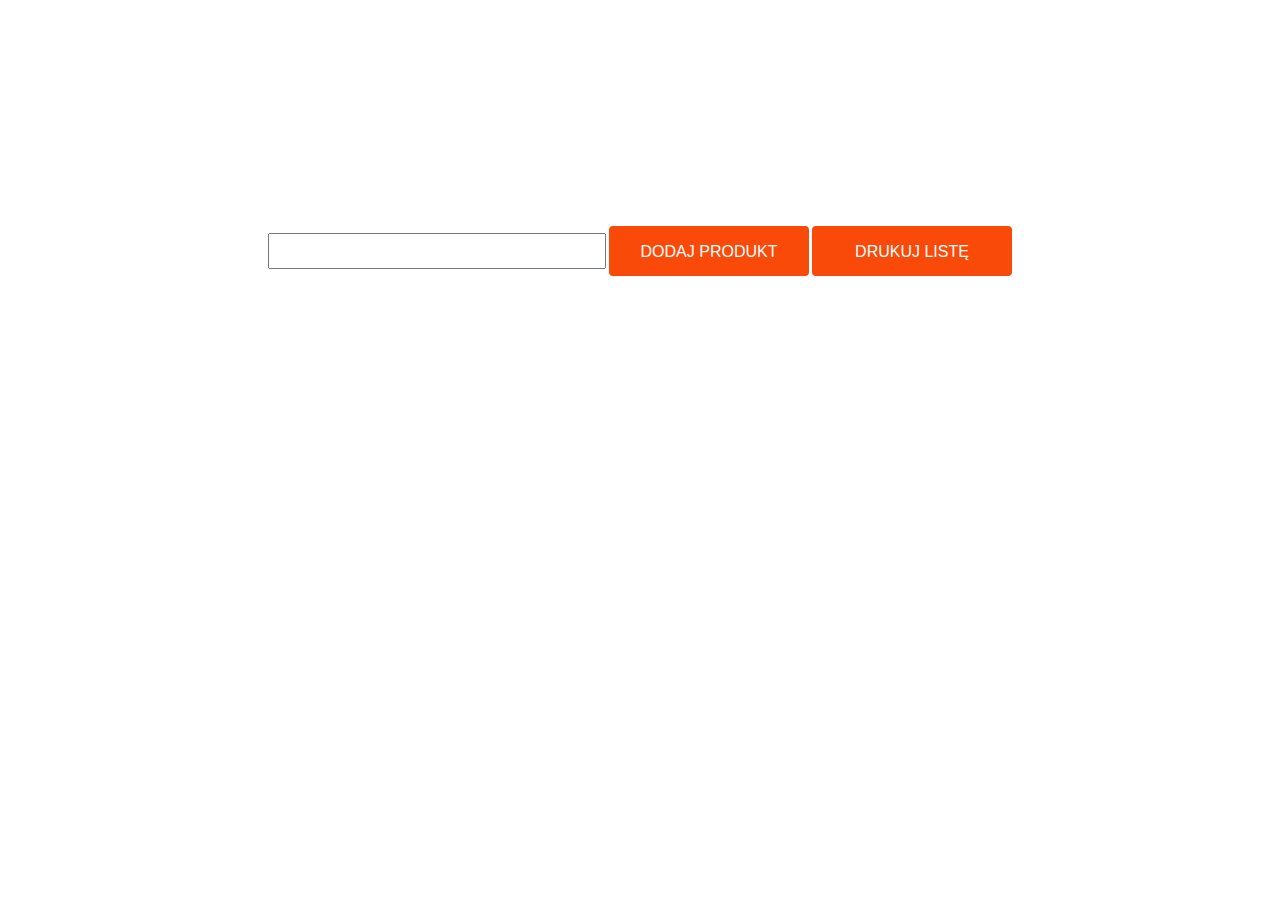
<file: 09_lista_zadan/index.html>
<!DOCTYPE html>
<html lang="en">
    <head>
        <meta charset="UTF-8" />
        <meta http-equiv="X-UA-Compatible" content="IE=edge" />
        <meta name="viewport" content="width=device-width, initial-scale=1.0" />
        <title>Lista Zadań</title>
        <link rel="stylesheet" href="style.css" />
        <script src="script.js" defer></script>
    </head>
    <body>
        <div id="dodajElement">
            <h1>Lista zakupów</h1>
            <input type="text" id="wartosc" maxlength="25" />
            <button id="przyciskDodaj">Dodaj produkt</button>
            <button id="przyciskDrukuj">Drukuj listę</button>
            <p id="komunikat"></p>
        </div>
        <div id="kontenerLista">
            <ol id="listaZadan"></ol>
        </div>
    </body>
</html>
</file>
<file: 09_lista_zadan/style.css>
@import url('https://fonts.googleapis.com/css?family=Caveat+Brush&display=swap');
body {
    background-image: url('https://cdn.glitch.com/cd3369a7-e614-49a9-93c1-8871829b4d63%2Fandrew-neel-cckf4TsHAuw-unsplash.jpg?v=1584885423509');
    background-repeat: no-repeat;
    background-size: cover;
    background-attachment: fixed;
    font-family: 'Caveat Brush', cursive;
}
#dodajElement {
    margin: 0px auto 0px auto;
    text-align: center;
    padding: 10px;
}

li {
    margin-left: auto;
    margin-right: auto;
    width: 200px;
    height: 30px;
    border-radius: 10px;
    padding: 10px;
}

li:hover {
    color: red;
    cursor: pointer;
    text-decoration: line-through;
}

h1 {
    font-size: 5em;
    color: white;
}

#listaZadan {
    font-family: 'Caveat Brush', cursive;
    font-size: 32px;
    width: 500px;
    background-color: #ffd35c;
    margin-left: auto;
    margin-right: auto;
    border-radius: 10px;
    color: #003a91;
}
#przyciskDodaj,
#przyciskDrukuj {
    width: 200px;
    height: 50px;
    background-color: #fa4a0a;
    color: white;
    padding: 15px 28px;
    font-size: 16px;
    border-radius: 4px;
    transition-duration: 0.4s;
    border: 2px solid #fa4a0a;
    text-transform: uppercase;
}

#przyciskDrukuj:hover,
#przyciskDodaj:hover {
    cursor: pointer;
    opacity: 0.8;
}

input {
    width: 330px;
    height: 30px;
    font-family: 'Caveat Brush', cursive;
    font-size: 20px;
}

p {
    color: white;
    font-size: 180%;
}
</file>
